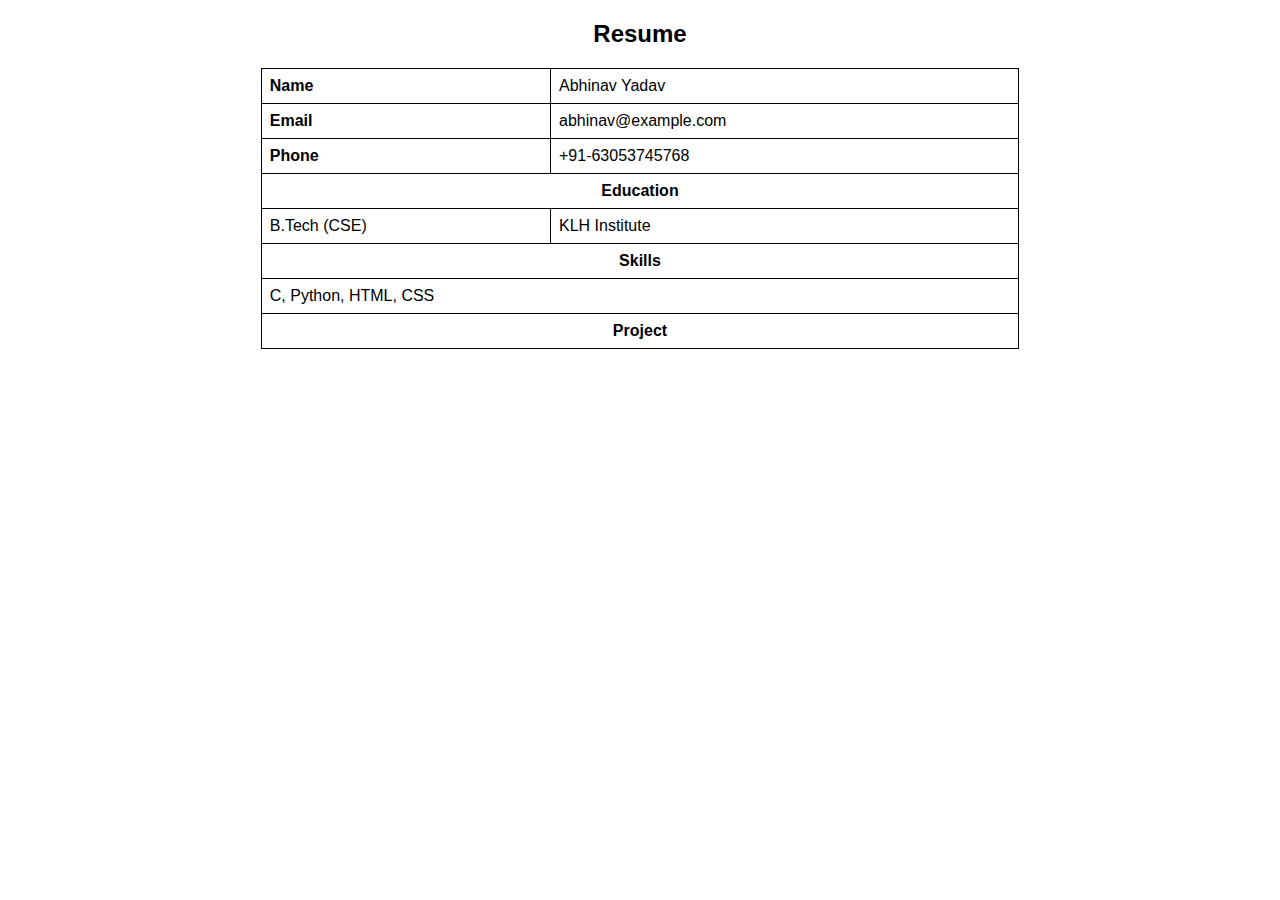
<file: index.html>
<!DOCTYPE html>
<html>
<head>
    <title>Resume</title>
    <style>
        body {
            font-family: Arial, sans-serif;
        }
        table {
            width: 60%;
            margin: 20px auto;
            border-collapse: collapse;
        }
        td, th {
            border: 1px solid #000;
            padding: 8px;
        }
        h2 {
            text-align: center;
        }
    </style>
</head>
<body>

    <h2>Resume</h2>

    <table>
        <tr>
            <td><strong>Name</strong></td>
            <td>Abhinav Yadav</td>
        </tr>
        <tr>
            <td><strong>Email</strong></td>
            <td>abhinav@example.com</td>
        </tr>
        <tr>
            <td><strong>Phone</strong></td>
            <td>+91-63053745768</td>
        </tr>
        <tr>
            <th colspan="2">Education</th>
        </tr>
        <tr>
            <td>B.Tech (CSE)</td>
            <td>KLH Institute</td>
        </tr>
        <tr>
            <th colspan="2">Skills</th>
        </tr>
        <tr>
            <td colspan="2">C, Python, HTML, CSS</td>
        </tr>
        <tr>
            <th colspan="2">Project</th>
        </tr>
    </table>

</body>
</html>
</file>
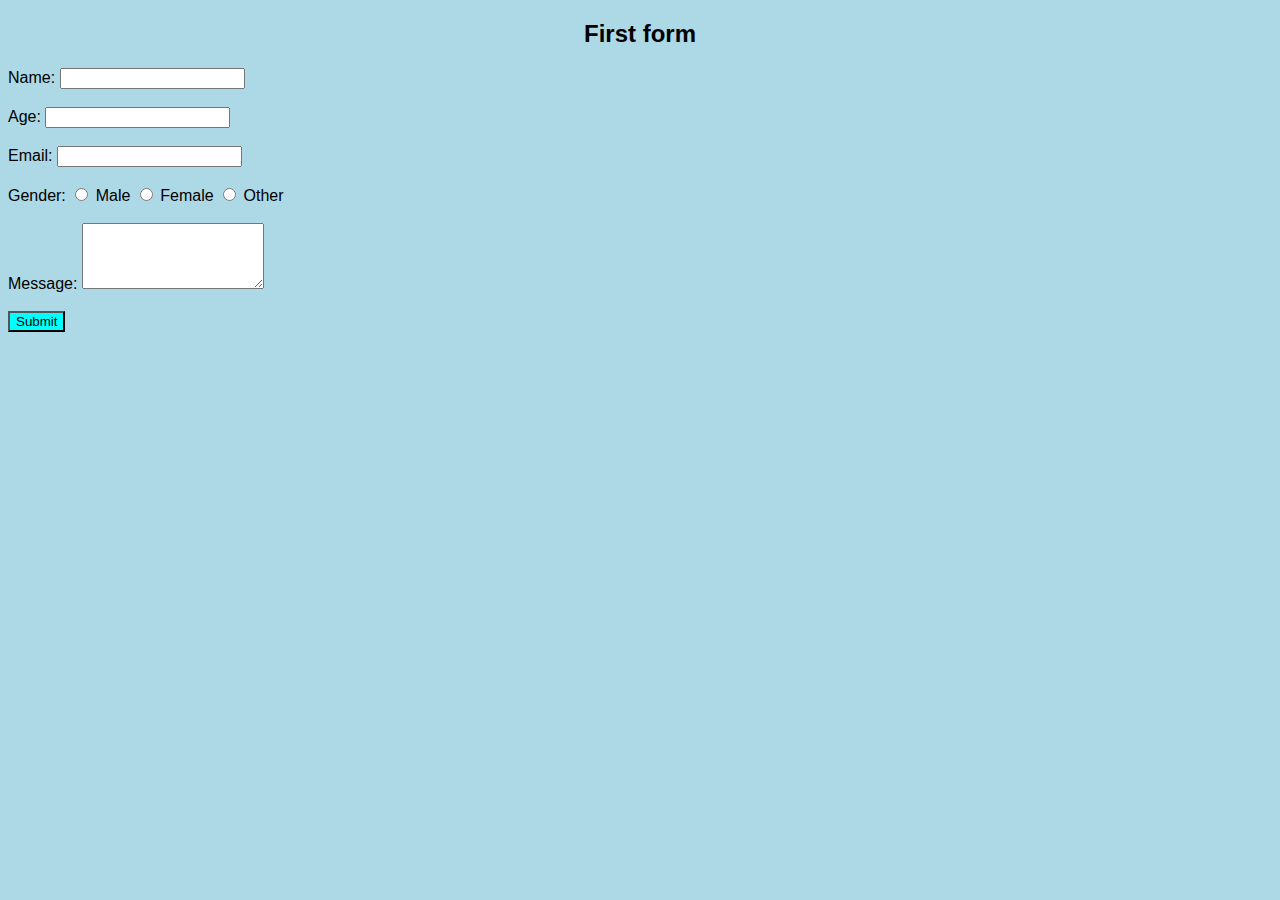
<file: Form.html>
<!DOCTYPE html>
<html>

<head>
    <title>First form</title>
</head>

<body style="background:lightblue; font-family:Arial, sans-serif;">
    <form>
        <center>
            <h2>First form</h2>
        </center>

        <label>
            Name:
            <input type="text" name="name" required>
        </label>
        <br><br>

        <label>
            Age:
            <input type="number" name="age" required>
        </label>
        <br><br>

        <label>
            Email:
            <input type="email" name="email" required>
        </label>
        <br><br>

        <label>
            Gender:
            <input type="radio" name="gender" value="male" required> Male
            <input type="radio" name="gender" value="female"> Female
            <input type="radio" name="gender" value="other"> Other
        </label>
        <br><br>

        <label>
            Message:
            <textarea name="message" rows="4"></textarea>
        </label>
        <br><br>

        <button type="submit" style="background-color: aqua;">Submit</button>
    </form>
</body>

</html>
</file>
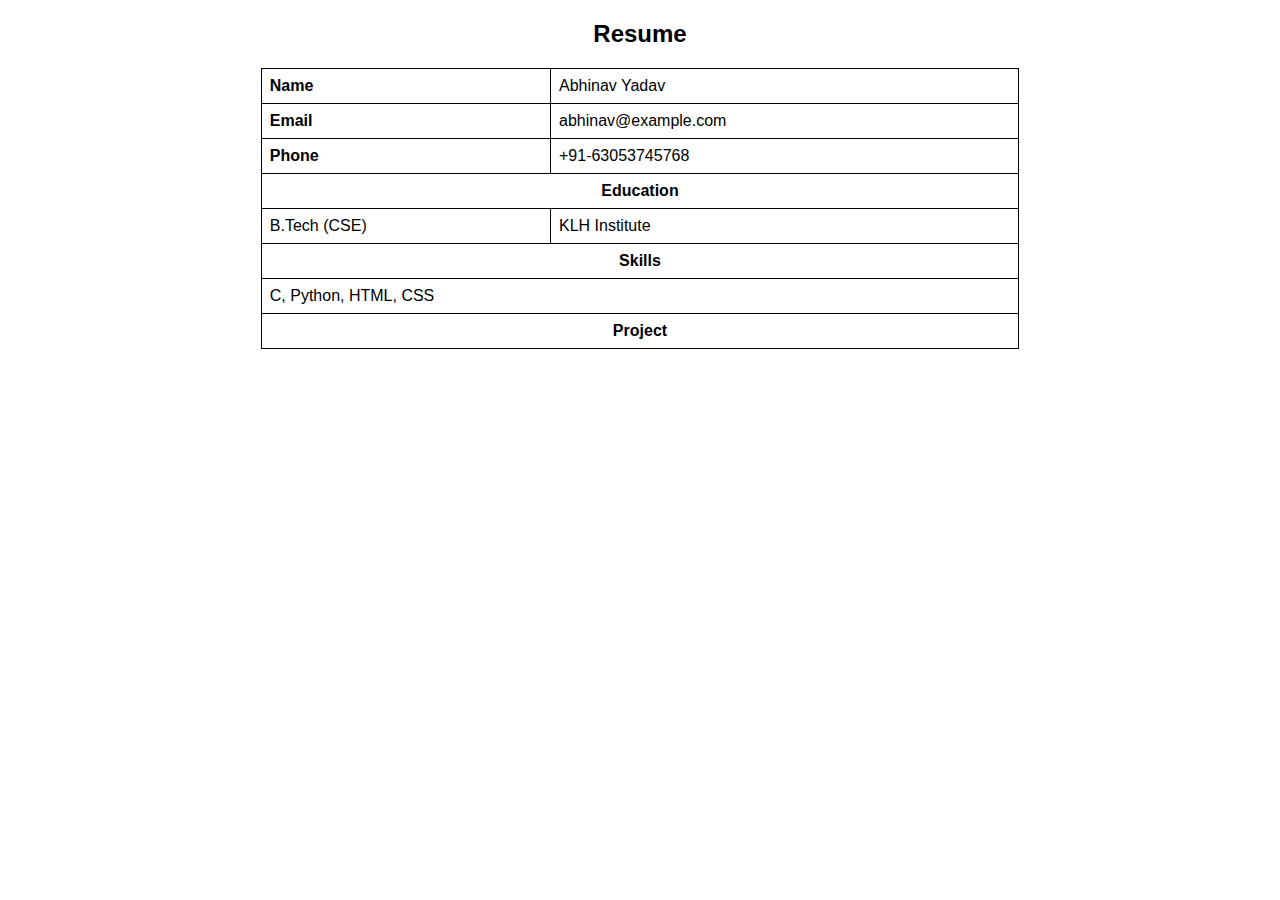
<file: Resume.html>
<!DOCTYPE html>
<html>

<head>
    <title>Resume</title>
    <style>
        body {
            font-family: Arial, sans-serif;
        }

        table {
            width: 60%;
            margin: 20px auto;
            border-collapse: collapse;
        }

        td,
        th {
            border: 1px solid #000;
            padding: 8px;
        }

        h2 {
            text-align: center;
        }
    </style>
</head>

<body>

    <h2>Resume</h2>

    <table>
        <tr>
            <td><strong>Name</strong></td>
            <td>Abhinav Yadav</td>
        </tr>
        <tr>
            <td><strong>Email</strong></td>
            <td>abhinav@example.com</td>
        </tr>
        <tr>
            <td><strong>Phone</strong></td>
            <td>+91-63053745768</td>
        </tr>
        <tr>
            <th colspan="2">Education</th>
        </tr>
        <tr>
            <td>B.Tech (CSE)</td>
            <td>KLH Institute</td>
        </tr>
        <tr>
            <th colspan="2">Skills</th>
        </tr>
        <tr>
            <td colspan="2">C, Python, HTML, CSS</td>
        </tr>
        <tr>
            <th colspan="2">Project</th>
        </tr>
    </table>

</body>

</html>
</file>
